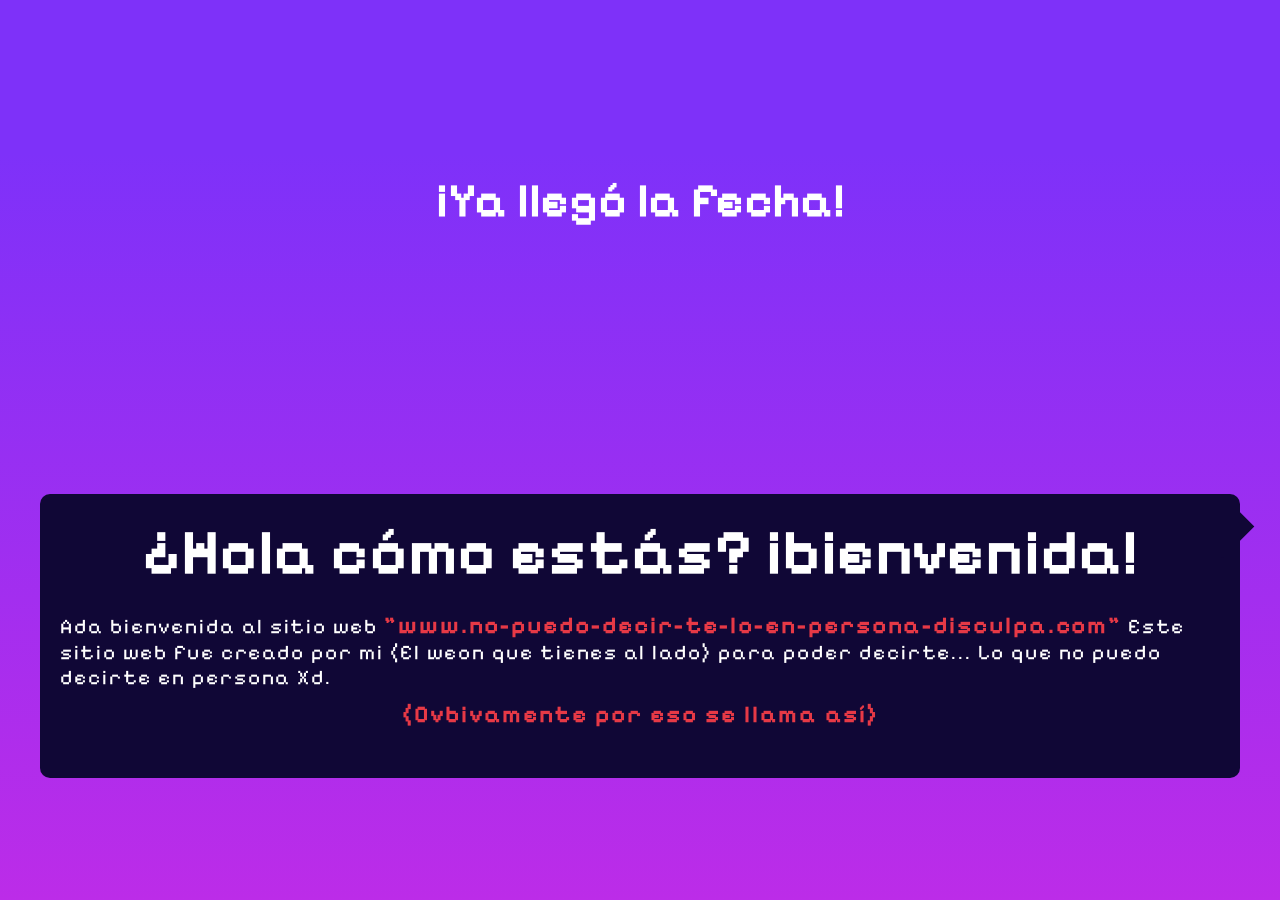
<file: index.html>
<!DOCTYPE html>
<html lang="en">

<head>
    <meta charset="UTF-8">
    <meta name="viewport" content="width=device-width, initial-scale=1.0">
    <link rel="stylesheet" href="styles.css">
    <title>no-puedo-decirtelo-en-persona-disculpa</title>
    <link rel="preconnect" href="https://fonts.googleapis.com">
    <link rel="preconnect" href="https://fonts.gstatic.com" crossorigin>
    <link href="https://fonts.googleapis.com/css2?family=Pixelify+Sans:wght@400..700&display=swap" rel="stylesheet">
</head>

<body>
    <header>

    </header>
    <main>
        <section>
            <span id="contador"></span>
            <div>
                <h1>¿Hola cómo estás? ¡bienvenida!</h1>

                
                <p>
                    Ada bienvenida al sitio web <span
                        class="span-sitio">"www.no-puedo-decir-te-lo-en-persona-disculpa.com"</span>

                    Este sitio web fue creado por mi (El weon que tienes al lado) para poder decirte... Lo que no puedo
                    decirte en persona Xd.
                </p>

                <p>
                    <span class="span-sitio">(Ovbivamente por eso se llama así)</span>
                </p>

                <div>
                    <img>
                </div>

                <div class="div-flecha"></div>
            </div>


        </section>

        <section>
            <div>
                <h2></h2>
                <p>
                    Sé que es muy repentino, y sé que tienes compromisos y responsabilidades. No es mi intención
                    destruir todo eso :/.
                </p>

                <div>
                    <img>
                </div>
                <div class="div-flecha"></div>
            </div>


        </section>

        <section>
            <div>
                <h2></h2>
                <p>
                    No tienes que responder, no tienes que actuar y puedes pensar lo que quieras de mi. Para mi está
                    bien. Mientras leas cada palabra de este sitio web.
                </p>

                <div>
                    <img>
                </div>
                <div class="div-flecha"></div>
            </div>


        </section>

        <section>
            <div>
                <h2>Me gustas</h2>
                <div class="div-flecha"></div>
            </div>


        </section>

        <section>
            <div>
                <h2></h2>
                <p>
                    Eres una persona <span class="tooltip"
                        data-tooltip="Amable, bondadosa, respetuosa, sencilla, auténtica, tranquila, serena, pacífica, empática, compasiva">increíblemente
                        especial</span>,
                    <span class="tooltip"
                        data-tooltip="Inteligente, sabia, culta, curiosa, perspicaz, analítica, reflexiva, juiciosa">brillante</span>
                    y <span class="tooltip"
                        data-tooltip="Linda, hermosa, radiante, encantadora, elegante, natural, cautivadora">única</span>... Que he tenido la suerte de conocer.

                    Conocerte ha despertado en mí un sentimiento profundo e inteso que he intentado guardar durante semanas, pero ya no puedo callar... Creo que comenzaba a hacerme daño.

                    Por más que piense en las consecuencias, necesito ser honesto contigo. Perdón si es egoista o te incomoda. yo la he pasado excelente con tu compañia. 
                </p>

                <div>
                    <img>
                </div>
                <div class="div-flecha"></div>
            </div>


        </section>

        <section>
            <div>
                <h2>Fin</h2>
                <p>
                    ¡Gracias por todo!
                </p>

                <div>
                    <h3>
                        ¿Cómo calificas el diseño?
                    </h3>
                    <div class="raiting-div">
                        <form class="rating">
                            <div class="rating__stars">
                                <input id="rating-1" class="rating__input rating__input-1" type="radio" name="rating"
                                    value="1">
                                <input id="rating-2" class="rating__input rating__input-2" type="radio" name="rating"
                                    value="2">
                                <input id="rating-3" class="rating__input rating__input-3" type="radio" name="rating"
                                    value="3">
                                <input id="rating-4" class="rating__input rating__input-4" type="radio" name="rating"
                                    value="4">
                                <input id="rating-5" class="rating__input rating__input-5" type="radio" name="rating"
                                    value="5">
                                <label class="rating__label" for="rating-1">
                                    <svg class="rating__star" width="32" height="32" viewBox="0 0 32 32"
                                        aria-hidden="true">
                                        <g transform="translate(16,16)">
                                            <circle class="rating__star-ring" fill="none" stroke="#000"
                                                stroke-width="16" r="8" transform="scale(0)" />
                                        </g>
                                        <g stroke="#000" stroke-width="2" stroke-linecap="round"
                                            stroke-linejoin="round">
                                            <g transform="translate(16,16) rotate(180)">
                                                <polygon class="rating__star-stroke"
                                                    points="0,15 4.41,6.07 14.27,4.64 7.13,-2.32 8.82,-12.14 0,-7.5 -8.82,-12.14 -7.13,-2.32 -14.27,4.64 -4.41,6.07"
                                                    fill="none" />
                                                <polygon class="rating__star-fill"
                                                    points="0,15 4.41,6.07 14.27,4.64 7.13,-2.32 8.82,-12.14 0,-7.5 -8.82,-12.14 -7.13,-2.32 -14.27,4.64 -4.41,6.07"
                                                    fill="#000" />
                                            </g>
                                            <g transform="translate(16,16)" stroke-dasharray="12 12"
                                                stroke-dashoffset="12">
                                                <polyline class="rating__star-line" transform="rotate(0)"
                                                    points="0 4,0 16" />
                                                <polyline class="rating__star-line" transform="rotate(72)"
                                                    points="0 4,0 16" />
                                                <polyline class="rating__star-line" transform="rotate(144)"
                                                    points="0 4,0 16" />
                                                <polyline class="rating__star-line" transform="rotate(216)"
                                                    points="0 4,0 16" />
                                                <polyline class="rating__star-line" transform="rotate(288)"
                                                    points="0 4,0 16" />
                                            </g>
                                        </g>
                                    </svg>
                                    <span class="rating__sr">1 star—Terrible</span>
                                </label>
                                <label class="rating__label" for="rating-2">
                                    <svg class="rating__star" width="32" height="32" viewBox="0 0 32 32"
                                        aria-hidden="true">
                                        <g transform="translate(16,16)">
                                            <circle class="rating__star-ring" fill="none" stroke="#000"
                                                stroke-width="16" r="8" transform="scale(0)" />
                                        </g>
                                        <g stroke="#000" stroke-width="2" stroke-linecap="round"
                                            stroke-linejoin="round">
                                            <g transform="translate(16,16) rotate(180)">
                                                <polygon class="rating__star-stroke"
                                                    points="0,15 4.41,6.07 14.27,4.64 7.13,-2.32 8.82,-12.14 0,-7.5 -8.82,-12.14 -7.13,-2.32 -14.27,4.64 -4.41,6.07"
                                                    fill="none" />
                                                <polygon class="rating__star-fill"
                                                    points="0,15 4.41,6.07 14.27,4.64 7.13,-2.32 8.82,-12.14 0,-7.5 -8.82,-12.14 -7.13,-2.32 -14.27,4.64 -4.41,6.07"
                                                    fill="#000" />
                                            </g>
                                            <g transform="translate(16,16)" stroke-dasharray="12 12"
                                                stroke-dashoffset="12">
                                                <polyline class="rating__star-line" transform="rotate(0)"
                                                    points="0 4,0 16" />
                                                <polyline class="rating__star-line" transform="rotate(72)"
                                                    points="0 4,0 16" />
                                                <polyline class="rating__star-line" transform="rotate(144)"
                                                    points="0 4,0 16" />
                                                <polyline class="rating__star-line" transform="rotate(216)"
                                                    points="0 4,0 16" />
                                                <polyline class="rating__star-line" transform="rotate(288)"
                                                    points="0 4,0 16" />
                                            </g>
                                        </g>
                                    </svg>
                                    <span class="rating__sr">2 stars—Bad</span>
                                </label>
                                <label class="rating__label" for="rating-3">
                                    <svg class="rating__star" width="32" height="32" viewBox="0 0 32 32"
                                        aria-hidden="true">
                                        <g transform="translate(16,16)">
                                            <circle class="rating__star-ring" fill="none" stroke="#000"
                                                stroke-width="16" r="8" transform="scale(0)" />
                                        </g>
                                        <g stroke="#000" stroke-width="2" stroke-linecap="round"
                                            stroke-linejoin="round">
                                            <g transform="translate(16,16) rotate(180)">
                                                <polygon class="rating__star-stroke"
                                                    points="0,15 4.41,6.07 14.27,4.64 7.13,-2.32 8.82,-12.14 0,-7.5 -8.82,-12.14 -7.13,-2.32 -14.27,4.64 -4.41,6.07"
                                                    fill="none" />
                                                <polygon class="rating__star-fill"
                                                    points="0,15 4.41,6.07 14.27,4.64 7.13,-2.32 8.82,-12.14 0,-7.5 -8.82,-12.14 -7.13,-2.32 -14.27,4.64 -4.41,6.07"
                                                    fill="#000" />
                                            </g>
                                            <g transform="translate(16,16)" stroke-dasharray="12 12"
                                                stroke-dashoffset="12">
                                                <polyline class="rating__star-line" transform="rotate(0)"
                                                    points="0 4,0 16" />
                                                <polyline class="rating__star-line" transform="rotate(72)"
                                                    points="0 4,0 16" />
                                                <polyline class="rating__star-line" transform="rotate(144)"
                                                    points="0 4,0 16" />
                                                <polyline class="rating__star-line" transform="rotate(216)"
                                                    points="0 4,0 16" />
                                                <polyline class="rating__star-line" transform="rotate(288)"
                                                    points="0 4,0 16" />
                                            </g>
                                        </g>
                                    </svg>
                                    <span class="rating__sr">3 stars—OK</span>
                                </label>
                                <label class="rating__label" for="rating-4">
                                    <svg class="rating__star" width="32" height="32" viewBox="0 0 32 32"
                                        aria-hidden="true">
                                        <g transform="translate(16,16)">
                                            <circle class="rating__star-ring" fill="none" stroke="#000"
                                                stroke-width="16" r="8" transform="scale(0)" />
                                        </g>
                                        <g stroke="#000" stroke-width="2" stroke-linecap="round"
                                            stroke-linejoin="round">
                                            <g transform="translate(16,16) rotate(180)">
                                                <polygon class="rating__star-stroke"
                                                    points="0,15 4.41,6.07 14.27,4.64 7.13,-2.32 8.82,-12.14 0,-7.5 -8.82,-12.14 -7.13,-2.32 -14.27,4.64 -4.41,6.07"
                                                    fill="none" />
                                                <polygon class="rating__star-fill"
                                                    points="0,15 4.41,6.07 14.27,4.64 7.13,-2.32 8.82,-12.14 0,-7.5 -8.82,-12.14 -7.13,-2.32 -14.27,4.64 -4.41,6.07"
                                                    fill="#000" />
                                            </g>
                                            <g transform="translate(16,16)" stroke-dasharray="12 12"
                                                stroke-dashoffset="12">
                                                <polyline class="rating__star-line" transform="rotate(0)"
                                                    points="0 4,0 16" />
                                                <polyline class="rating__star-line" transform="rotate(72)"
                                                    points="0 4,0 16" />
                                                <polyline class="rating__star-line" transform="rotate(144)"
                                                    points="0 4,0 16" />
                                                <polyline class="rating__star-line" transform="rotate(216)"
                                                    points="0 4,0 16" />
                                                <polyline class="rating__star-line" transform="rotate(288)"
                                                    points="0 4,0 16" />
                                            </g>
                                        </g>
                                    </svg>
                                    <span class="rating__sr">4 stars—Good</span>
                                </label>
                                <label class="rating__label" for="rating-5">
                                    <svg class="rating__star" width="32" height="32" viewBox="0 0 32 32"
                                        aria-hidden="true">
                                        <g transform="translate(16,16)">
                                            <circle class="rating__star-ring" fill="none" stroke="#000"
                                                stroke-width="16" r="8" transform="scale(0)" />
                                        </g>
                                        <g stroke="#000" stroke-width="2" stroke-linecap="round"
                                            stroke-linejoin="round">
                                            <g transform="translate(16,16) rotate(180)">
                                                <polygon class="rating__star-stroke"
                                                    points="0,15 4.41,6.07 14.27,4.64 7.13,-2.32 8.82,-12.14 0,-7.5 -8.82,-12.14 -7.13,-2.32 -14.27,4.64 -4.41,6.07"
                                                    fill="none" />
                                                <polygon class="rating__star-fill"
                                                    points="0,15 4.41,6.07 14.27,4.64 7.13,-2.32 8.82,-12.14 0,-7.5 -8.82,-12.14 -7.13,-2.32 -14.27,4.64 -4.41,6.07"
                                                    fill="#000" />
                                            </g>
                                            <g transform="translate(16,16)" stroke-dasharray="12 12"
                                                stroke-dashoffset="12">
                                                <polyline class="rating__star-line" transform="rotate(0)"
                                                    points="0 4,0 16" />
                                                <polyline class="rating__star-line" transform="rotate(72)"
                                                    points="0 4,0 16" />
                                                <polyline class="rating__star-line" transform="rotate(144)"
                                                    points="0 4,0 16" />
                                                <polyline class="rating__star-line" transform="rotate(216)"
                                                    points="0 4,0 16" />
                                                <polyline class="rating__star-line" transform="rotate(288)"
                                                    points="0 4,0 16" />
                                            </g>
                                        </g>
                                    </svg>
                                    <span class="rating__sr">5 stars—Excellent</span>
                                </label>
                                <p class="rating__display" data-rating="1" hidden>xD</p>
                                <p class="rating__display" data-rating="2" hidden>Meh he visto mejores</p>
                                <p class="rating__display" data-rating="3" hidden>Normal</p>
                                <p class="rating__display" data-rating="4" hidden>Esta chido</p>
                                <p class="rating__display" data-rating="5" hidden>Me gustó que creativo</p>
                            </div>

                            <div class="div-coment">
                                <label for="">Deja un comentario</label>
                                <textarea name="coment" class="input-coment"></textarea></textarea>
                            </div>

                            <div>
                                <button class="btn-submit" type="submit">Enviar</button>
                            </div>
                        </form>
                    </div>
                </div>
                <div class="div-flecha"></div>
            </div>
        </section>
    </main>


    <script src="script.js"></script>
</body>

</html>
</file>
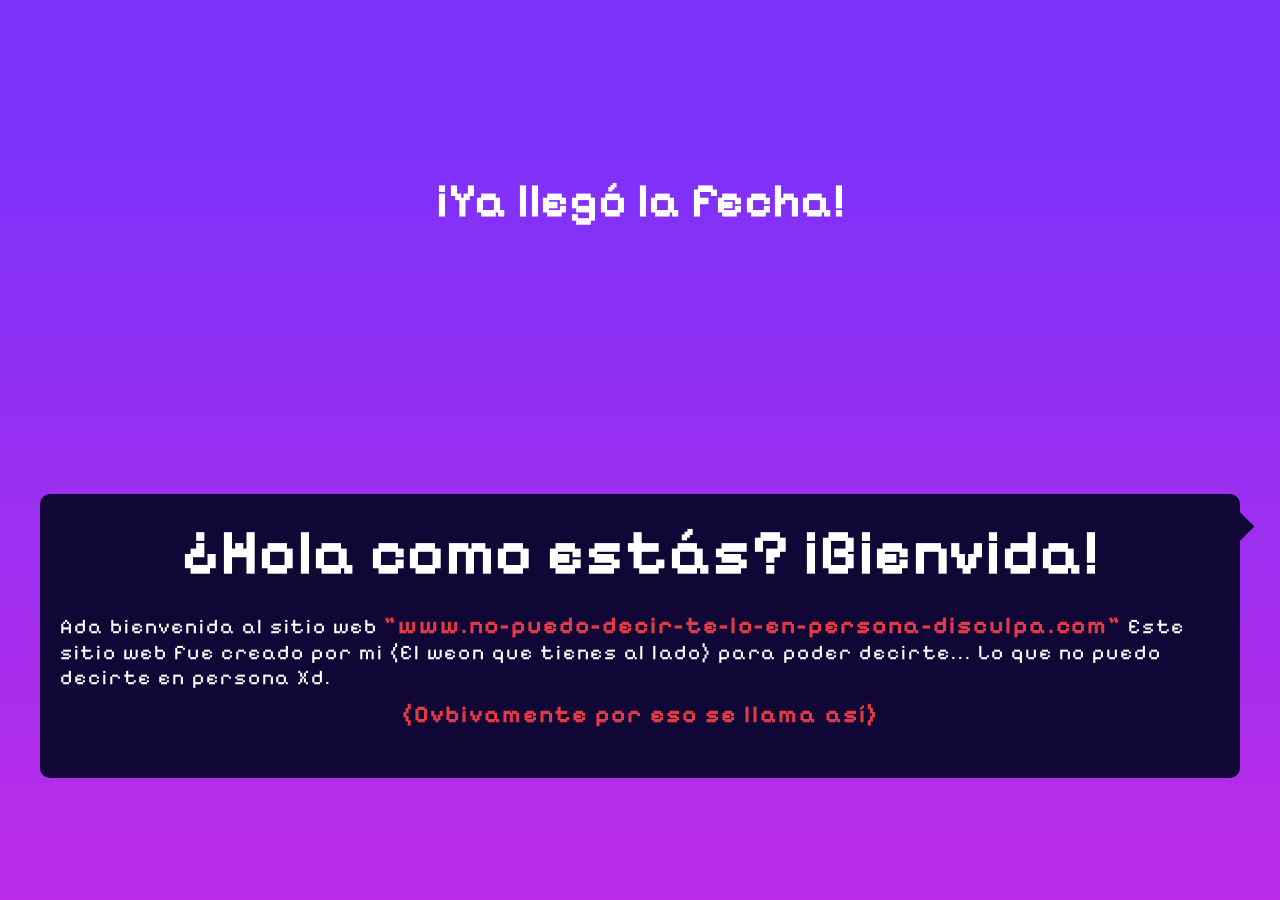
<file: topSecret.html>
<!DOCTYPE html>
<html lang="en">

<head>
    <meta charset="UTF-8">
    <meta name="viewport" content="width=device-width, initial-scale=1.0">
    <link rel="stylesheet" href="styles.css">
    <title>no-puedo-decirtelo-en-persona-disculpa</title>
    <link rel="preconnect" href="https://fonts.googleapis.com">
    <link rel="preconnect" href="https://fonts.gstatic.com" crossorigin>
    <link href="https://fonts.googleapis.com/css2?family=Pixelify+Sans:wght@400..700&display=swap" rel="stylesheet">
</head>

<body>
    <header>

    </header>
    <main>
        <section>
            <span id="contador"></span>
            <div>
                <h1>¿Hola como estás? ¡Bienvida!</h1>

                
                <p>
                    Ada bienvenida al sitio web <span
                        class="span-sitio">"www.no-puedo-decir-te-lo-en-persona-disculpa.com"</span>

                    Este sitio web fue creado por mi (El weon que tienes al lado) para poder decirte... Lo que no puedo
                    decirte en persona Xd.
                </p>

                <p>
                    <span class="span-sitio">(Ovbivamente por eso se llama así)</span>
                </p>

                <div>
                    <img>
                </div>

                <div class="div-flecha"></div>
            </div>


        </section>

        <section>
            <div>
                <h2></h2>
                <p>
                    Sé que es muy repentino, y sé que tienes compromisos y responsabilidades. No es mi intención
                    destruir todo eso :/.
                </p>

                <div>
                    <img>
                </div>
                <div class="div-flecha"></div>
            </div>


        </section>

        <section>
            <div>
                <h2></h2>
                <p>
                    No tienes que responder, no tienes que actuar y puedes pensar lo que quieras de mi. Para mi está
                    bien. Mientras lees cada palabra de este sitio web.
                </p>

                <div>
                    <img>
                </div>
                <div class="div-flecha"></div>
            </div>


        </section>

        <section>
            <div>
                <h2>Me gustas</h2>
                <div class="div-flecha"></div>
            </div>


        </section>

        <section>
            <div>
                <h2></h2>
                <p>
                    Eres una persona <span class="tooltip"
                        data-tooltip="Amable, bondadosa, respetuosa, sencilla, auténtica, tranquila, serena, pacífica, empática, compasiva">increíblemente
                        especial</span>,
                    <span class="tooltip"
                        data-tooltip="Inteligente, sabia, culta, curiosa, perspicaz, analítica, reflexiva, juiciosa">brillante</span>
                    y <span class="tooltip"
                        data-tooltip="Linda, hermosa, radiante, encantadora, elegante, natural, cautivadora">única</span>
                    ...que he tenido la suerte de conocer.

                    Conocerte ha despertado en mí un sentimiento profundo e inteso que he intentado guardar durante semanas, pero ya no puedo callar... Creo que comenzaba a hacerme daño.

                    Por más que piense en las consecuencias, necesito ser honesto contigo. Perdón si es egoista o te incomoda. yo la he pasado excelente con tu compañia. 
                </p>

                <div>
                    <img>
                </div>
                <div class="div-flecha"></div>
            </div>


        </section>

        <section>
            <div>
                <h2>Fin</h2>
                <p>
                    ¡Gracias por todo!
                </p>

                <div>
                    <h3>
                        ¿Cómo calificas el diseño?
                    </h3>
                    <div class="raiting-div">
                        <form class="rating">
                            <div class="rating__stars">
                                <input id="rating-1" class="rating__input rating__input-1" type="radio" name="rating"
                                    value="1">
                                <input id="rating-2" class="rating__input rating__input-2" type="radio" name="rating"
                                    value="2">
                                <input id="rating-3" class="rating__input rating__input-3" type="radio" name="rating"
                                    value="3">
                                <input id="rating-4" class="rating__input rating__input-4" type="radio" name="rating"
                                    value="4">
                                <input id="rating-5" class="rating__input rating__input-5" type="radio" name="rating"
                                    value="5">
                                <label class="rating__label" for="rating-1">
                                    <svg class="rating__star" width="32" height="32" viewBox="0 0 32 32"
                                        aria-hidden="true">
                                        <g transform="translate(16,16)">
                                            <circle class="rating__star-ring" fill="none" stroke="#000"
                                                stroke-width="16" r="8" transform="scale(0)" />
                                        </g>
                                        <g stroke="#000" stroke-width="2" stroke-linecap="round"
                                            stroke-linejoin="round">
                                            <g transform="translate(16,16) rotate(180)">
                                                <polygon class="rating__star-stroke"
                                                    points="0,15 4.41,6.07 14.27,4.64 7.13,-2.32 8.82,-12.14 0,-7.5 -8.82,-12.14 -7.13,-2.32 -14.27,4.64 -4.41,6.07"
                                                    fill="none" />
                                                <polygon class="rating__star-fill"
                                                    points="0,15 4.41,6.07 14.27,4.64 7.13,-2.32 8.82,-12.14 0,-7.5 -8.82,-12.14 -7.13,-2.32 -14.27,4.64 -4.41,6.07"
                                                    fill="#000" />
                                            </g>
                                            <g transform="translate(16,16)" stroke-dasharray="12 12"
                                                stroke-dashoffset="12">
                                                <polyline class="rating__star-line" transform="rotate(0)"
                                                    points="0 4,0 16" />
                                                <polyline class="rating__star-line" transform="rotate(72)"
                                                    points="0 4,0 16" />
                                                <polyline class="rating__star-line" transform="rotate(144)"
                                                    points="0 4,0 16" />
                                                <polyline class="rating__star-line" transform="rotate(216)"
                                                    points="0 4,0 16" />
                                                <polyline class="rating__star-line" transform="rotate(288)"
                                                    points="0 4,0 16" />
                                            </g>
                                        </g>
                                    </svg>
                                    <span class="rating__sr">1 star—Terrible</span>
                                </label>
                                <label class="rating__label" for="rating-2">
                                    <svg class="rating__star" width="32" height="32" viewBox="0 0 32 32"
                                        aria-hidden="true">
                                        <g transform="translate(16,16)">
                                            <circle class="rating__star-ring" fill="none" stroke="#000"
                                                stroke-width="16" r="8" transform="scale(0)" />
                                        </g>
                                        <g stroke="#000" stroke-width="2" stroke-linecap="round"
                                            stroke-linejoin="round">
                                            <g transform="translate(16,16) rotate(180)">
                                                <polygon class="rating__star-stroke"
                                                    points="0,15 4.41,6.07 14.27,4.64 7.13,-2.32 8.82,-12.14 0,-7.5 -8.82,-12.14 -7.13,-2.32 -14.27,4.64 -4.41,6.07"
                                                    fill="none" />
                                                <polygon class="rating__star-fill"
                                                    points="0,15 4.41,6.07 14.27,4.64 7.13,-2.32 8.82,-12.14 0,-7.5 -8.82,-12.14 -7.13,-2.32 -14.27,4.64 -4.41,6.07"
                                                    fill="#000" />
                                            </g>
                                            <g transform="translate(16,16)" stroke-dasharray="12 12"
                                                stroke-dashoffset="12">
                                                <polyline class="rating__star-line" transform="rotate(0)"
                                                    points="0 4,0 16" />
                                                <polyline class="rating__star-line" transform="rotate(72)"
                                                    points="0 4,0 16" />
                                                <polyline class="rating__star-line" transform="rotate(144)"
                                                    points="0 4,0 16" />
                                                <polyline class="rating__star-line" transform="rotate(216)"
                                                    points="0 4,0 16" />
                                                <polyline class="rating__star-line" transform="rotate(288)"
                                                    points="0 4,0 16" />
                                            </g>
                                        </g>
                                    </svg>
                                    <span class="rating__sr">2 stars—Bad</span>
                                </label>
                                <label class="rating__label" for="rating-3">
                                    <svg class="rating__star" width="32" height="32" viewBox="0 0 32 32"
                                        aria-hidden="true">
                                        <g transform="translate(16,16)">
                                            <circle class="rating__star-ring" fill="none" stroke="#000"
                                                stroke-width="16" r="8" transform="scale(0)" />
                                        </g>
                                        <g stroke="#000" stroke-width="2" stroke-linecap="round"
                                            stroke-linejoin="round">
                                            <g transform="translate(16,16) rotate(180)">
                                                <polygon class="rating__star-stroke"
                                                    points="0,15 4.41,6.07 14.27,4.64 7.13,-2.32 8.82,-12.14 0,-7.5 -8.82,-12.14 -7.13,-2.32 -14.27,4.64 -4.41,6.07"
                                                    fill="none" />
                                                <polygon class="rating__star-fill"
                                                    points="0,15 4.41,6.07 14.27,4.64 7.13,-2.32 8.82,-12.14 0,-7.5 -8.82,-12.14 -7.13,-2.32 -14.27,4.64 -4.41,6.07"
                                                    fill="#000" />
                                            </g>
                                            <g transform="translate(16,16)" stroke-dasharray="12 12"
                                                stroke-dashoffset="12">
                                                <polyline class="rating__star-line" transform="rotate(0)"
                                                    points="0 4,0 16" />
                                                <polyline class="rating__star-line" transform="rotate(72)"
                                                    points="0 4,0 16" />
                                                <polyline class="rating__star-line" transform="rotate(144)"
                                                    points="0 4,0 16" />
                                                <polyline class="rating__star-line" transform="rotate(216)"
                                                    points="0 4,0 16" />
                                                <polyline class="rating__star-line" transform="rotate(288)"
                                                    points="0 4,0 16" />
                                            </g>
                                        </g>
                                    </svg>
                                    <span class="rating__sr">3 stars—OK</span>
                                </label>
                                <label class="rating__label" for="rating-4">
                                    <svg class="rating__star" width="32" height="32" viewBox="0 0 32 32"
                                        aria-hidden="true">
                                        <g transform="translate(16,16)">
                                            <circle class="rating__star-ring" fill="none" stroke="#000"
                                                stroke-width="16" r="8" transform="scale(0)" />
                                        </g>
                                        <g stroke="#000" stroke-width="2" stroke-linecap="round"
                                            stroke-linejoin="round">
                                            <g transform="translate(16,16) rotate(180)">
                                                <polygon class="rating__star-stroke"
                                                    points="0,15 4.41,6.07 14.27,4.64 7.13,-2.32 8.82,-12.14 0,-7.5 -8.82,-12.14 -7.13,-2.32 -14.27,4.64 -4.41,6.07"
                                                    fill="none" />
                                                <polygon class="rating__star-fill"
                                                    points="0,15 4.41,6.07 14.27,4.64 7.13,-2.32 8.82,-12.14 0,-7.5 -8.82,-12.14 -7.13,-2.32 -14.27,4.64 -4.41,6.07"
                                                    fill="#000" />
                                            </g>
                                            <g transform="translate(16,16)" stroke-dasharray="12 12"
                                                stroke-dashoffset="12">
                                                <polyline class="rating__star-line" transform="rotate(0)"
                                                    points="0 4,0 16" />
                                                <polyline class="rating__star-line" transform="rotate(72)"
                                                    points="0 4,0 16" />
                                                <polyline class="rating__star-line" transform="rotate(144)"
                                                    points="0 4,0 16" />
                                                <polyline class="rating__star-line" transform="rotate(216)"
                                                    points="0 4,0 16" />
                                                <polyline class="rating__star-line" transform="rotate(288)"
                                                    points="0 4,0 16" />
                                            </g>
                                        </g>
                                    </svg>
                                    <span class="rating__sr">4 stars—Good</span>
                                </label>
                                <label class="rating__label" for="rating-5">
                                    <svg class="rating__star" width="32" height="32" viewBox="0 0 32 32"
                                        aria-hidden="true">
                                        <g transform="translate(16,16)">
                                            <circle class="rating__star-ring" fill="none" stroke="#000"
                                                stroke-width="16" r="8" transform="scale(0)" />
                                        </g>
                                        <g stroke="#000" stroke-width="2" stroke-linecap="round"
                                            stroke-linejoin="round">
                                            <g transform="translate(16,16) rotate(180)">
                                                <polygon class="rating__star-stroke"
                                                    points="0,15 4.41,6.07 14.27,4.64 7.13,-2.32 8.82,-12.14 0,-7.5 -8.82,-12.14 -7.13,-2.32 -14.27,4.64 -4.41,6.07"
                                                    fill="none" />
                                                <polygon class="rating__star-fill"
                                                    points="0,15 4.41,6.07 14.27,4.64 7.13,-2.32 8.82,-12.14 0,-7.5 -8.82,-12.14 -7.13,-2.32 -14.27,4.64 -4.41,6.07"
                                                    fill="#000" />
                                            </g>
                                            <g transform="translate(16,16)" stroke-dasharray="12 12"
                                                stroke-dashoffset="12">
                                                <polyline class="rating__star-line" transform="rotate(0)"
                                                    points="0 4,0 16" />
                                                <polyline class="rating__star-line" transform="rotate(72)"
                                                    points="0 4,0 16" />
                                                <polyline class="rating__star-line" transform="rotate(144)"
                                                    points="0 4,0 16" />
                                                <polyline class="rating__star-line" transform="rotate(216)"
                                                    points="0 4,0 16" />
                                                <polyline class="rating__star-line" transform="rotate(288)"
                                                    points="0 4,0 16" />
                                            </g>
                                        </g>
                                    </svg>
                                    <span class="rating__sr">5 stars—Excellent</span>
                                </label>
                                <p class="rating__display" data-rating="1" hidden>xD</p>
                                <p class="rating__display" data-rating="2" hidden>Meh he visto mejores</p>
                                <p class="rating__display" data-rating="3" hidden>Normal</p>
                                <p class="rating__display" data-rating="4" hidden>Esta chido</p>
                                <p class="rating__display" data-rating="5" hidden>Me gustó que creativo</p>
                            </div>

                            <div class="div-coment">
                                <label for="">Deja un comentario</label>
                                <textarea name="coment" class="input-coment"></textarea></textarea>
                            </div>

                            <div>
                                <button class="btn-submit" type="submit">Enviar</button>
                            </div>
                        </form>
                    </div>
                </div>
                <div class="div-flecha"></div>
            </div>
        </section>
    </main>


    <script src="script.js"></script>
</body>

</html>
</file>
<file: styles.css>
:root {
    --hue: 223;
    --starHue: 38;
    --bg: hsl(var(--hue), 10%, 90%);
    --fg: hsl(var(--hue), 10%, 10%);
    --primary: hsl(var(--hue), 90%, 55%);
    --yellow: hsl(var(--starHue), 90%, 55%);
    --yellow-t: hsla(var(--starHue), 90%, 55%, 0);
    --bezier: cubic-bezier(0.42, 0, 0.58, 1);
    --trans-dur: 0.3s;
}

* {
    border: 0;
    box-sizing: border-box;
    margin: 0;
    padding: 0;
}

html,
body {
    width: 100%;
    height: 100%;
    overflow-x: hidden;
}

html {
    scroll-behavior: smooth;
}

/* Para navegadores que no soportan scroll-behavior */
@media (prefers-reduced-motion: no-preference) {
    html {
        scroll-behavior: smooth;
    }
}


body {
    background: linear-gradient(to bottom, #7e31f9 17%, #bc2ce8 100%);
    font-family: "Pixelify Sans", sans-serif;
    font-optical-sizing: auto;
    font-weight: normal;
    font-style: normal;
    color: #fff;
}

button,
input,
textarea {
    font-family: "Pixelify Sans", sans-serif;
}

main {
    scroll-snap-type: y mandatory;
    overflow-y: scroll;
    height: 100vh;
    scroll-behavior: smooth;
    overflow-x:hidden;
}

section {
    width: 100vw;
    height: 100vh;
    padding: 20px 40px;
    display: flex;
    justify-content: space-around;
    align-items: center;
    flex-direction: column;
    opacity: 0;
    transition: transform 0.5s ease;
    position: relative;
    z-index: 1;
    scroll-snap-align: start;
    scroll-snap-stop: always;

}

section.active {
    opacity: 1;
}

section.active .message-text {
    animation:
        typewriter 1.5s steps(40, end) 0.5s forwards,
        blinkCursor 0.75s step-end 0.5s infinite;
}

.message-text {
    overflow: hidden;
    white-space: nowrap;
    border-right: 2px solid transparent;
}

@keyframes float {
    0% {
        transform: translateY(0px);
    }

    50% {
        transform: translateY(-20px);
    }

    100% {
        transform: translateY(0px);
    }
}

section>div {
    background-color: #100736;
    padding: 20px;
    border-radius: 10px;
    animation: float 3s ease-in-out infinite;
    display: flex;
    justify-content: center;
    align-items: center;
    gap: 10px;
    flex-direction: column;
    position: relative;
    opacity: 0;
    transform: scaleY(0.3);
    transform-origin: top center;
    animation: none;
}

section.active>div {
    opacity: 1;
    transform: scaleY(1);
    animation: openMessage 0.9s cubic-bezier(0.175, 0.885, 0.32, 1.275) forwards;
}

h1 {
    font-size: 4rem;
    padding-bottom: 10px;
}

h2{
    font-size: 3rem;
    padding-bottom: 10px;
}

p {
    font-size: 1.3rem;
    letter-spacing: 2px;
    font-weight: 100 !important;
}

@media (max-width: 480px){
section{
    justify-content: start;
}
    h1 {
    font-size: 2rem;
    padding-bottom: 5px;
}

h2{
    font-size: 1.8rem;
    padding-bottom: 5px;
}

p {
    font-size: 1rem;
    letter-spacing: 1.5px;
 
}
}



span.span-sitio {
    font-size: 1.5rem;
    font-weight: 900;
    color: #e63946;
}

div.div-flecha {
    width: 45px;
    height: 45px;
    background-color: #100736;
    position: absolute;
    top: 10px;
    right: -5px;
    transform: rotate(45deg);
    z-index: -1;
}

/*RAITING*/
div.raiting-div {
    display: flex;
    justify-content: center;
    align-self: center;
    margin-top: 10px;
    padding: 5px;
}

.rating {
    margin: auto;
}

.rating__display {
    font-size: 1em;
    font-weight: 500;
    min-height: 1.25em;
    position: absolute;
    top: 100%;
    width: 100%;
    text-align: center;
}

.rating__stars {
    display: flex;
    padding-bottom: 0.375em;
    position: relative;
    justify-content: center;
}

.rating__star {
    display: block;
    overflow: visible;
    pointer-events: none;
    width: 2em;
    height: 2em;
}

.rating__star-ring,
.rating__star-fill,
.rating__star-line,
.rating__star-stroke {
    animation-duration: 1s;
    animation-timing-function: ease-in-out;
    animation-fill-mode: forwards;
}

.rating__star-ring,
.rating__star-fill,
.rating__star-line {
    stroke: var(--yellow);
}

.rating__star-fill {
    fill: var(--yellow);
    transform: scale(0);
    transition: fill var(--trans-dur) var(--bezier),
        transform var(--trans-dur) var(--bezier);
}

.rating__star-line {
    stroke-dasharray: 12 13;
    stroke-dashoffset: -13;
}

.rating__star-stroke {
    stroke: hsl(var(--hue), 10%, 80%);
    transition: stroke var(--trans-dur);
}

.rating__label {
    cursor: pointer;
    padding: 0.125em;
}

/* Reemplazo del bucle @for de Sass */
.rating__label--delay1 .rating__star-ring,
.rating__label--delay1 .rating__star-fill,
.rating__label--delay1 .rating__star-line,
.rating__label--delay1 .rating__star-stroke {
    animation-delay: 0.05s;
}

.rating__label--delay2 .rating__star-ring,
.rating__label--delay2 .rating__star-fill,
.rating__label--delay2 .rating__star-line,
.rating__label--delay2 .rating__star-stroke {
    animation-delay: 0.1s;
}

.rating__label--delay3 .rating__star-ring,
.rating__label--delay3 .rating__star-fill,
.rating__label--delay3 .rating__star-line,
.rating__label--delay3 .rating__star-stroke {
    animation-delay: 0.15s;
}

.rating__label--delay4 .rating__star-ring,
.rating__label--delay4 .rating__star-fill,
.rating__label--delay4 .rating__star-line,
.rating__label--delay4 .rating__star-stroke {
    animation-delay: 0.2s;
}

.rating__input {
    position: absolute;
    -webkit-appearance: none;
    appearance: none;
}

/* display */
.rating__input:hover~[data-rating]:not([hidden]) {
    display: none;
}

.rating__input-1:hover~[data-rating="1"][hidden],
.rating__input-2:hover~[data-rating="2"][hidden],
.rating__input-3:hover~[data-rating="3"][hidden],
.rating__input-4:hover~[data-rating="4"][hidden],
.rating__input-5:hover~[data-rating="5"][hidden],
.rating__input:checked:hover~[data-rating]:not([hidden]) {
    display: block;
}

/* stars */
.rating__input-1:hover~.rating__label:first-of-type .rating__star-stroke,
.rating__input-2:hover~.rating__label:nth-of-type(-n + 2) .rating__star-stroke,
.rating__input-3:hover~.rating__label:nth-of-type(-n + 3) .rating__star-stroke,
.rating__input-4:hover~.rating__label:nth-of-type(-n + 4) .rating__star-stroke,
.rating__input-5:hover~.rating__label:nth-of-type(-n + 5) .rating__star-stroke {
    stroke: var(--yellow);
    transform: scale(1);
}

.rating__input-1:checked~.rating__label:first-of-type .rating__star-ring,
.rating__input-2:checked~.rating__label:nth-of-type(-n + 2) .rating__star-ring,
.rating__input-3:checked~.rating__label:nth-of-type(-n + 3) .rating__star-ring,
.rating__input-4:checked~.rating__label:nth-of-type(-n + 4) .rating__star-ring,
.rating__input-5:checked~.rating__label:nth-of-type(-n + 5) .rating__star-ring {
    animation-name: starRing;
}

.rating__input-1:checked~.rating__label:first-of-type .rating__star-stroke,
.rating__input-2:checked~.rating__label:nth-of-type(-n + 2) .rating__star-stroke,
.rating__input-3:checked~.rating__label:nth-of-type(-n + 3) .rating__star-stroke,
.rating__input-4:checked~.rating__label:nth-of-type(-n + 4) .rating__star-stroke,
.rating__input-5:checked~.rating__label:nth-of-type(-n + 5) .rating__star-stroke {
    animation-name: starStroke;
}

.rating__input-1:checked~.rating__label:first-of-type .rating__star-line,
.rating__input-2:checked~.rating__label:nth-of-type(-n + 2) .rating__star-line,
.rating__input-3:checked~.rating__label:nth-of-type(-n + 3) .rating__star-line,
.rating__input-4:checked~.rating__label:nth-of-type(-n + 4) .rating__star-line,
.rating__input-5:checked~.rating__label:nth-of-type(-n + 5) .rating__star-line {
    animation-name: starLine;
}

.rating__input-1:checked~.rating__label:first-of-type .rating__star-fill,
.rating__input-2:checked~.rating__label:nth-of-type(-n + 2) .rating__star-fill,
.rating__input-3:checked~.rating__label:nth-of-type(-n + 3) .rating__star-fill,
.rating__input-4:checked~.rating__label:nth-of-type(-n + 4) .rating__star-fill,
.rating__input-5:checked~.rating__label:nth-of-type(-n + 5) .rating__star-fill {
    animation-name: starFill;
}

.rating__input-1:not(:checked):hover~.rating__label:first-of-type .rating__star-fill,
.rating__input-2:not(:checked):hover~.rating__label:nth-of-type(2) .rating__star-fill,
.rating__input-3:not(:checked):hover~.rating__label:nth-of-type(3) .rating__star-fill,
.rating__input-4:not(:checked):hover~.rating__label:nth-of-type(4) .rating__star-fill,
.rating__input-5:not(:checked):hover~.rating__label:nth-of-type(5) .rating__star-fill {
    fill: var(--yellow-t);
}

/* screen reader text */
.rating__sr {
    clip: rect(1px, 1px, 1px, 1px);
    overflow: hidden;
    position: absolute;
    width: 1px;
    height: 1px;
}

/* Dark theme */
@media (prefers-color-scheme: dark) {
    :root {
        --bg: hsl(var(--hue), 10%, 10%);
        --fg: hsl(var(--hue), 10%, 90%);
    }

    .rating__star-stroke {
        stroke: hsl(var(--hue), 10%, 30%);
    }
}

/* Animations */
@keyframes starRing {

    from,
    20% {
        animation-timing-function: ease-in;
        opacity: 1;
        r: 8px;
        stroke-width: 16px;
        transform: scale(0);
    }

    35% {
        animation-timing-function: ease-out;
        opacity: 0.5;
        r: 8px;
        stroke-width: 16px;
        transform: scale(1);
    }

    50%,
    to {
        opacity: 0;
        r: 16px;
        stroke-width: 0;
        transform: scale(1);
    }
}

@keyframes starFill {

    from,
    40% {
        animation-timing-function: ease-out;
        transform: scale(0);
    }

    60% {
        animation-timing-function: ease-in-out;
        transform: scale(1.2);
    }

    80% {
        transform: scale(0.9);
    }

    to {
        transform: scale(1);
    }
}

@keyframes starStroke {
    from {
        transform: scale(1);
    }

    20%,
    to {
        transform: scale(0);
    }
}

@keyframes starLine {

    from,
    40% {
        animation-timing-function: ease-out;
        stroke-dasharray: 1 23;
        stroke-dashoffset: 1;
    }

    60%,
    to {
        stroke-dasharray: 12 13;
        stroke-dashoffset: -13;
    }
}

div.div-coment {
    margin-top: 30px;
}

textarea.input-coment {
    resize: none;
    width: 100%;
    height: 100px;
    background-color: transparent;
    border: 3px dashed #fff !important;
    outline: none;
    color: #fff;
    margin-top: 10px;
    padding: 5px;

}

label {
    color: #fff;
    font-size: 1.2rem;
    font-weight: 700;
}

div button.btn-submit {
    background-color: #7e31f9;
    color: #fff;
    padding: 10px 20px;
    cursor: pointer;
    border-radius: 5px;
    margin-top: 10px;
}


/*Tooltip*/
.tooltip {
    position: relative;
    display: inline-block;
    cursor: pointer;
    border-bottom: 1px dotted #e63946;
    /* Subrayado sutil */
    color: #e63946;
    font-weight: bold;
}

.tooltip::after {
    content: attr(data-tooltip);
    visibility: hidden;
    opacity: 0;
    background-color: #f8f9fa;
    color: #1d3557;
    padding: 12px;
    border-radius: 8px;
    border: 1px solid #dee2e6;
    font-size: 0.9em;
    font-weight: normal;
    text-align: center;
    white-space: normal;
    width: 250px;
    position: absolute;
    z-index: 1000;
    bottom: 150%;
    left: 50%;
    transform: translateX(-50%);
    transition: opacity 0.3s, visibility 0.3s;
}

.tooltip:hover::after {
    visibility: visible;
    opacity: 1;
}

@keyframes openMessage {
    0% {
        opacity: 0;
        transform: scaleY(0.3) translateX(100px);
        transform-origin: top center;
    }

    70% {
        opacity: 1;
        transform: scaleY(1.05) translateX(0);
    }

    100% {
        opacity: 1;
        transform: scaleY(1) translateX(0);
    }
}

@keyframes typewriter {
    from {
        width: 0;
    }

    to {
        width: 100%;
    }
}

@keyframes blinkCursor {

    from,
    to {
        border-color: transparent;
    }

    50% {
        border-color: #e63946;
    }
}

/*Cotandor*/
#contador {
    margin-top: 30px;
    padding: 20px 20px 50px 20px;
    border-radius: 10px;
    display: inline-block;
    text-align: center;
}

p.time{
    font-size: 2rem;
}

p.time > span{
    font-size: 2.2rem;
    color: #100736;
}

@media (max-width: 480px){
    p.time{
    font-size: 1.5rem;
}
    p.time > span{
    font-size: 1.5rem;
  
}
    }
</file>
